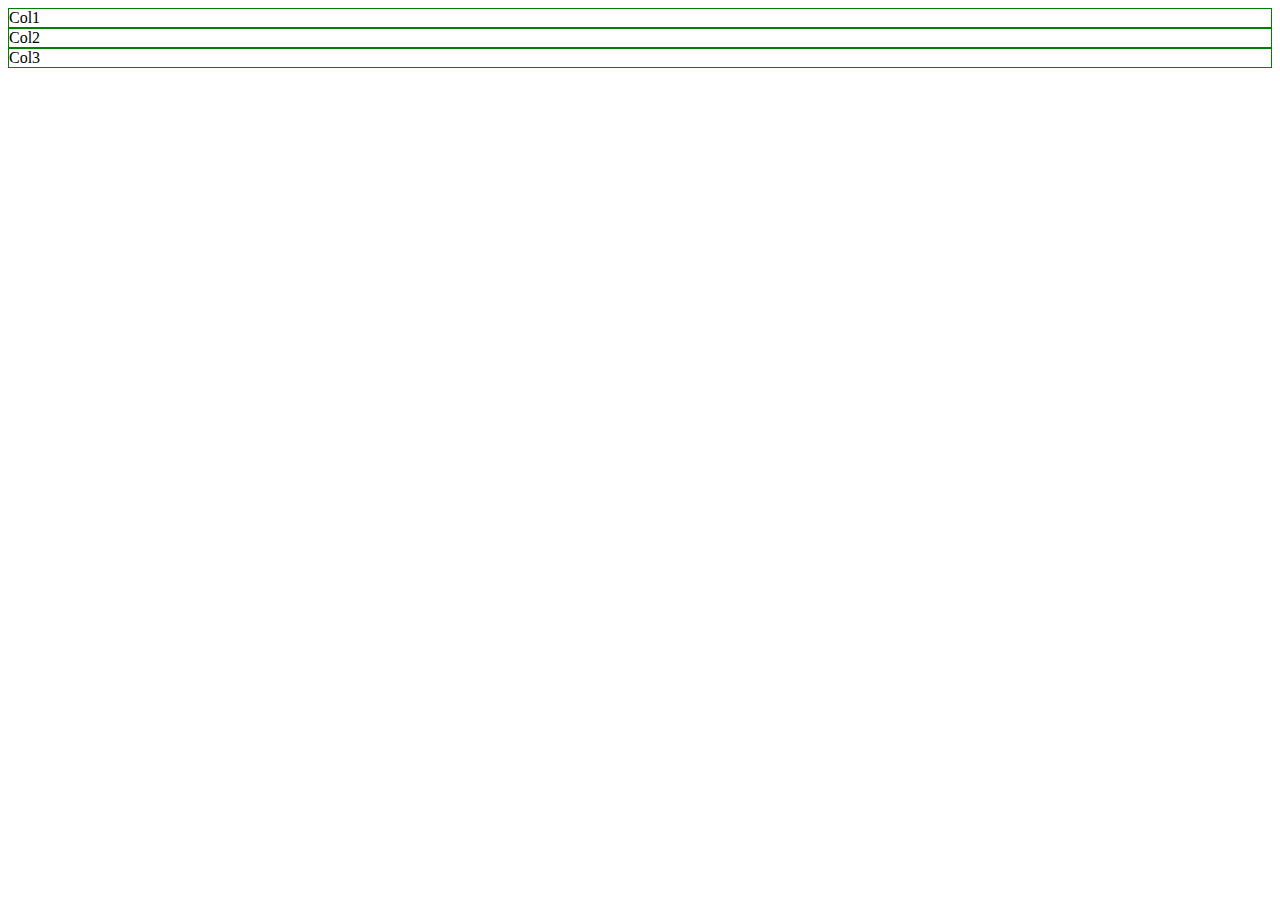
<file: module2-solution/index.html>
<!doctype html>
<!DOCTYPE html>
<html>
<head>
	<meta charset="utf-8">
	<meta name="viewport" content="width=device-width, initial-scale=1">
	<title>
		Module 2 Solution
	</title>
	<link rel="stylesheet" href="css/styles.css">
</head>
<body>
	<div class="row">
		<div class="col-lg-4">Col1 </div>
		<div class="col-lg-4">Col2</div>
		<div class="col-lg-4">Col3</div>
	</div>

</body>
</html>
</file>
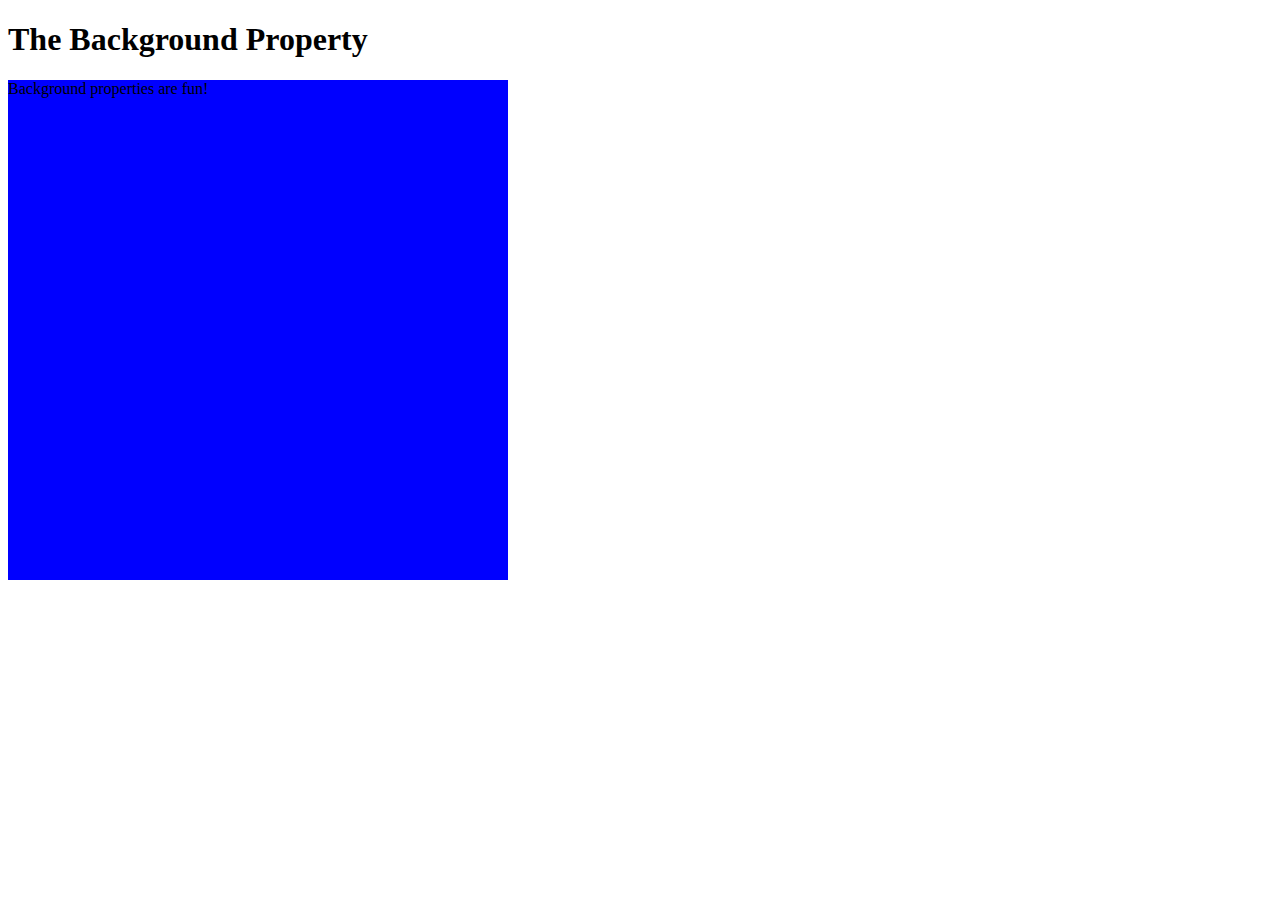
<file: background-before.html>
<!DOCTYPE html>
<html>
<head>
<meta charset="utf-8">
<title>Background</title>
<style>
#bg {
  width: 500px;
  height: 500px;
  background-color: blue;
  background-image: url( https://www.ionos.mx/digitalguide/fileadmin/DigitalGuide/Teaser/html-tagst.jpg);
  background-repeat: no-repeat;
  background-position: top right;

}

</style>
</head>
<body>
<h1>The Background Property</h1>

<div id="bg">Background properties are fun!</div>
</body>
</html>
</file>
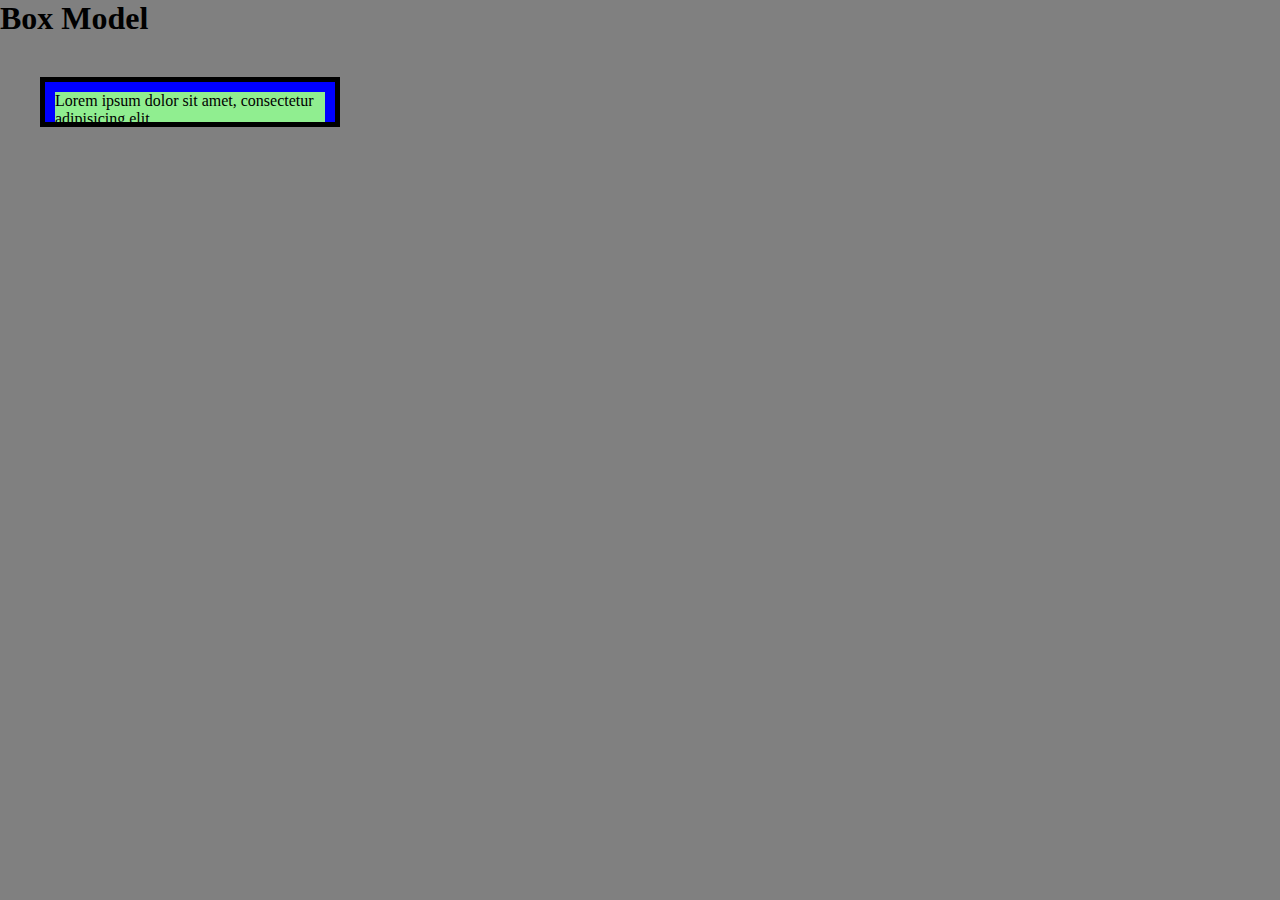
<file: box-model-before.html>
<!DOCTYPE html>
<html>
<head>
<meta charset="utf-8">
<title>The Box Model</title>
<style>
  *{
  margin: 0;
  padding: 0;
  box-sizing: border-box;
  }

body {
  margin: 0;
  padding: 0;
  background-color: gray;
}

#box {
  background-color: blue;
  padding: 10px 10px 10px 10px; /*Top right botton left*/
  border: 5px solid black;
  margin: 40px;
  height: 50px;
  width: 300px;
  overflow: auto;
}
#content {
  background-color: #90EE90; /*green*/
}

h1 {
  margin-bottom: 30px;
}s

</style>
</head>
<body>

<h1>Box Model</h1>

<div id="box">
  <div id="content">Lorem ipsum dolor sit amet, consectetur adipisicing elit. </div>
</div>


</body>
</html>
</file>
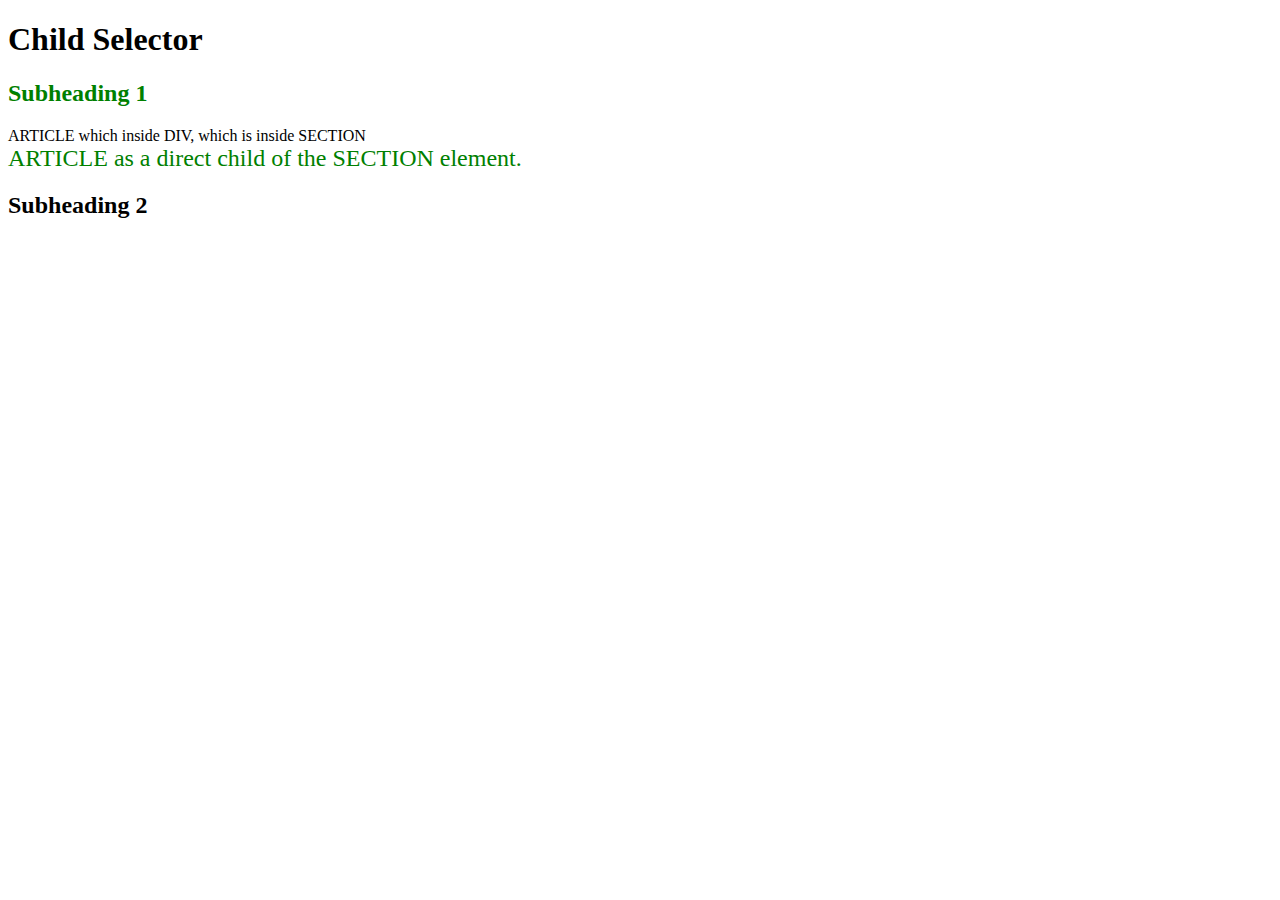
<file: child-selector-before.html>
<!DOCTYPE html>
<html>
<head>
<meta charset="utf-8">
<title>Child Selector</title>
<style>

/* any article element which is a direct child of a section element,i.e., any article element whose immediate parent is a section element. */
section > article{
  color: green;
  font-size: 24px;
}

/* any h2 element which is a direct child of a section element,i.e., any h2 element whose immediate parent is a section element. */
section > h2 {
  color: green;
}


</style>
</head>
<body>
<h1>Child Selector</h1>
<section>
  <h2>Subheading 1</h2>
  <div>
    <article>ARTICLE which inside DIV, which is inside SECTION</article>
  </div>
</section>
<section>
  <article>ARTICLE as a direct child of the SECTION element.</article>
</section>
<h2>Subheading 2</h2>

</body>
</html>
</file>
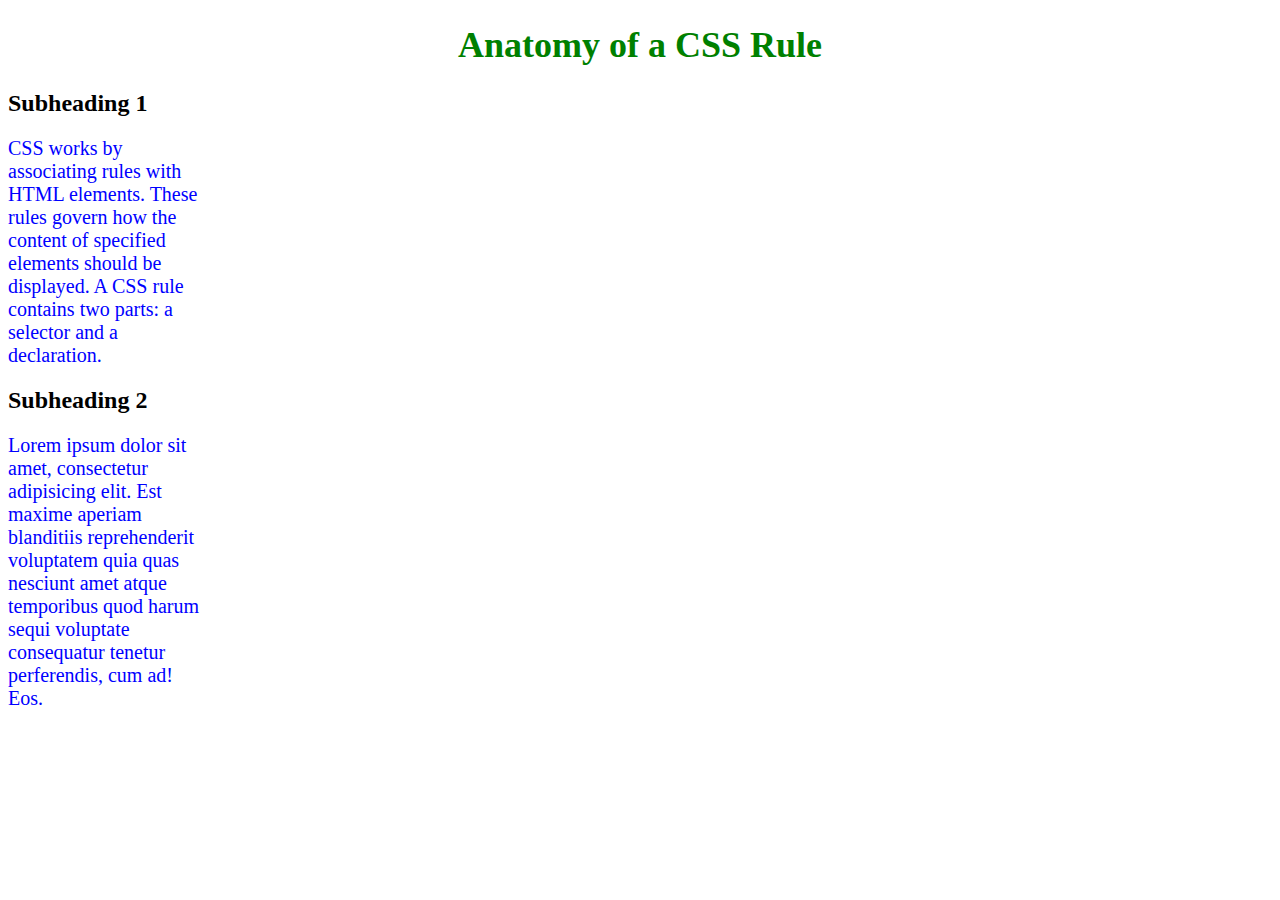
<file: css-syntax.html>
<!DOCTYPE html>
<html>
<head>
<meta charset="utf-8">
<title>Anatomy of a CSS Rule</title>
<style>
p {
  color: blue;
  font-size: 20px;
  width: 200px;
}

h1 {
  color: green;
  font-size: 36px;
  text-align: center;
}
</style>
</head>
<body>
<h1>Anatomy of a CSS Rule</h1>
<h2>Subheading 1</h2>
<p>CSS works by associating rules with HTML elements. These rules govern how the content of specified elements should be displayed. A CSS rule contains two parts: a selector and a declaration.</p>
<h2>Subheading 2</h2>
<p>Lorem ipsum dolor sit amet, consectetur adipisicing elit. Est maxime aperiam blanditiis reprehenderit voluptatem quia quas nesciunt amet atque temporibus quod harum sequi voluptate consequatur tenetur perferendis, cum ad! Eos.</p>
</body>
</html>
</file>
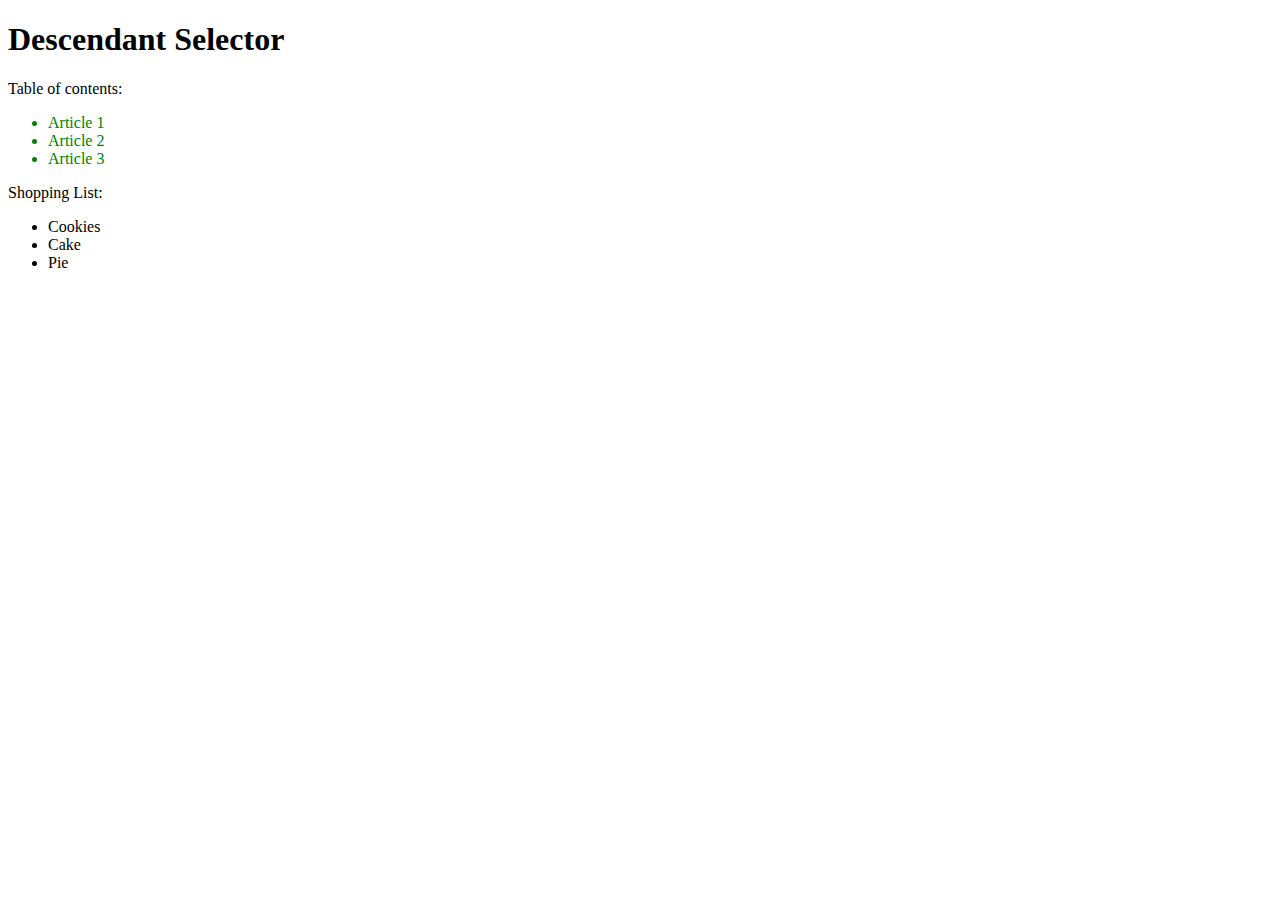
<file: descendant-selector-before.html>
<!DOCTYPE html>
<html>
<head>
<meta charset="utf-8">
<title>Descendant Selector</title>
<style>

/* all li elements that are inside a section element. */
section li {
  color: green;
}

</style>
</head>
<body>
<h1>Descendant Selector</h1>
<section>
  Table of contents:
  <ul>
    <li>Article 1</li>
    <li>Article 2</li>
    <li>Article 3</li>
  </ul>
</section>
<article>
  Shopping List:
  <ul>
    <li>Cookies</li>
    <li>Cake</li>
    <li>Pie</li>
  </ul>
</article>
</body>
</html>
</file>
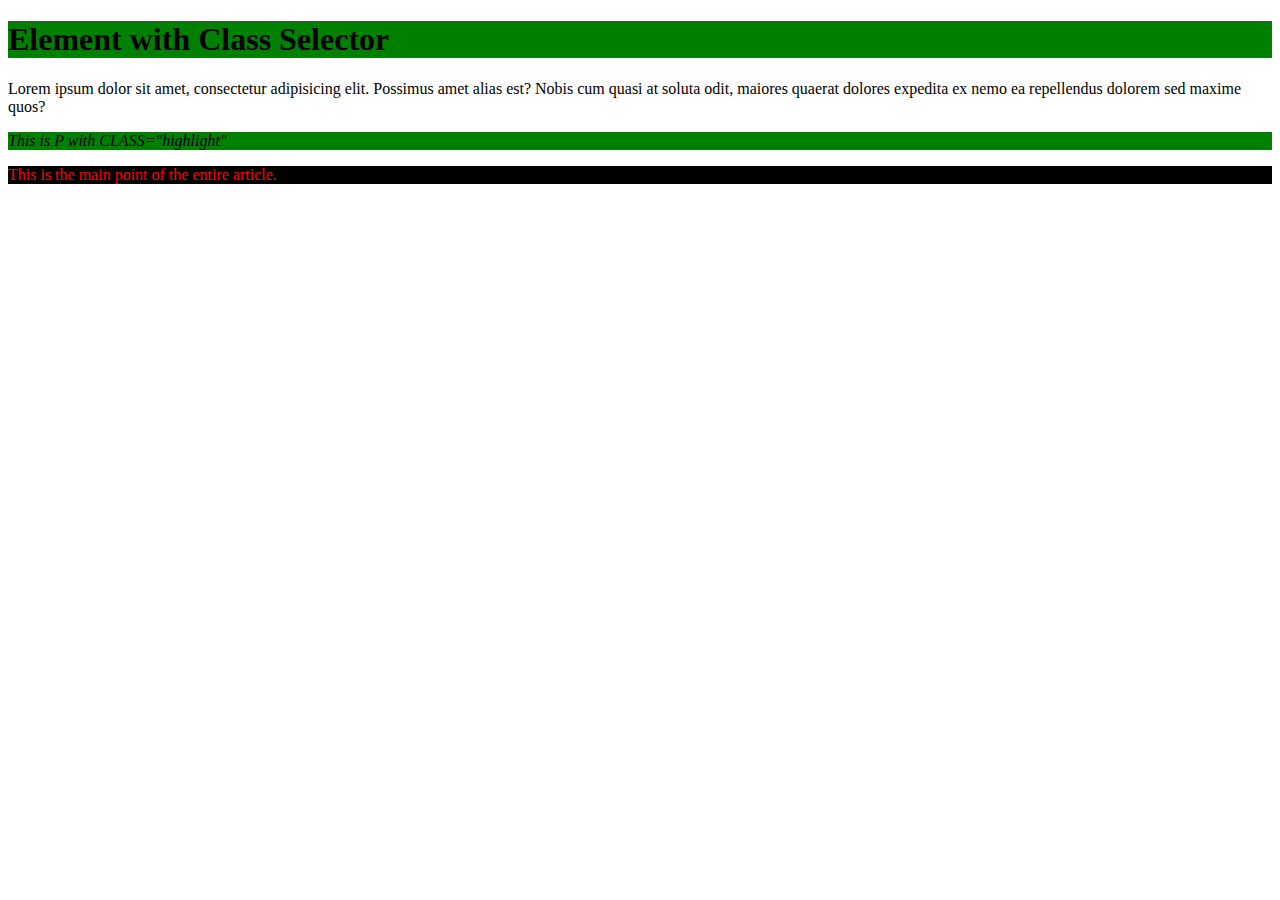
<file: element-with-class-before.html>
<!DOCTYPE html>
<html>
<head>
<meta charset="utf-8">
<title>Element with Class Selector
</title>
<style>

/* all with class="highlight" */
.highlight {
  background-color: green;
}

/* all p elements with class="highlight" */
p.highlight {  
  font-style: italic;
}

/* all elements with class 'highlight' as well as with class 'mainpoint'. */
.highlight.mainpoint {
  color: red;
  background-color: black;
}

</style>
</head>
<body>

<h1 class="highlight">Element with Class Selector</h1>
<p>Lorem ipsum dolor sit amet, consectetur adipisicing elit. Possimus amet alias est? Nobis cum quasi at soluta odit, maiores quaerat dolores expedita ex nemo ea repellendus dolorem sed maxime quos?</p>
<p class="highlight">This is P with CLASS="highlight"</p>
<div class="mainpoint highlight">This is the main point of the entire article.
</div>

</body>
</html>
</file>
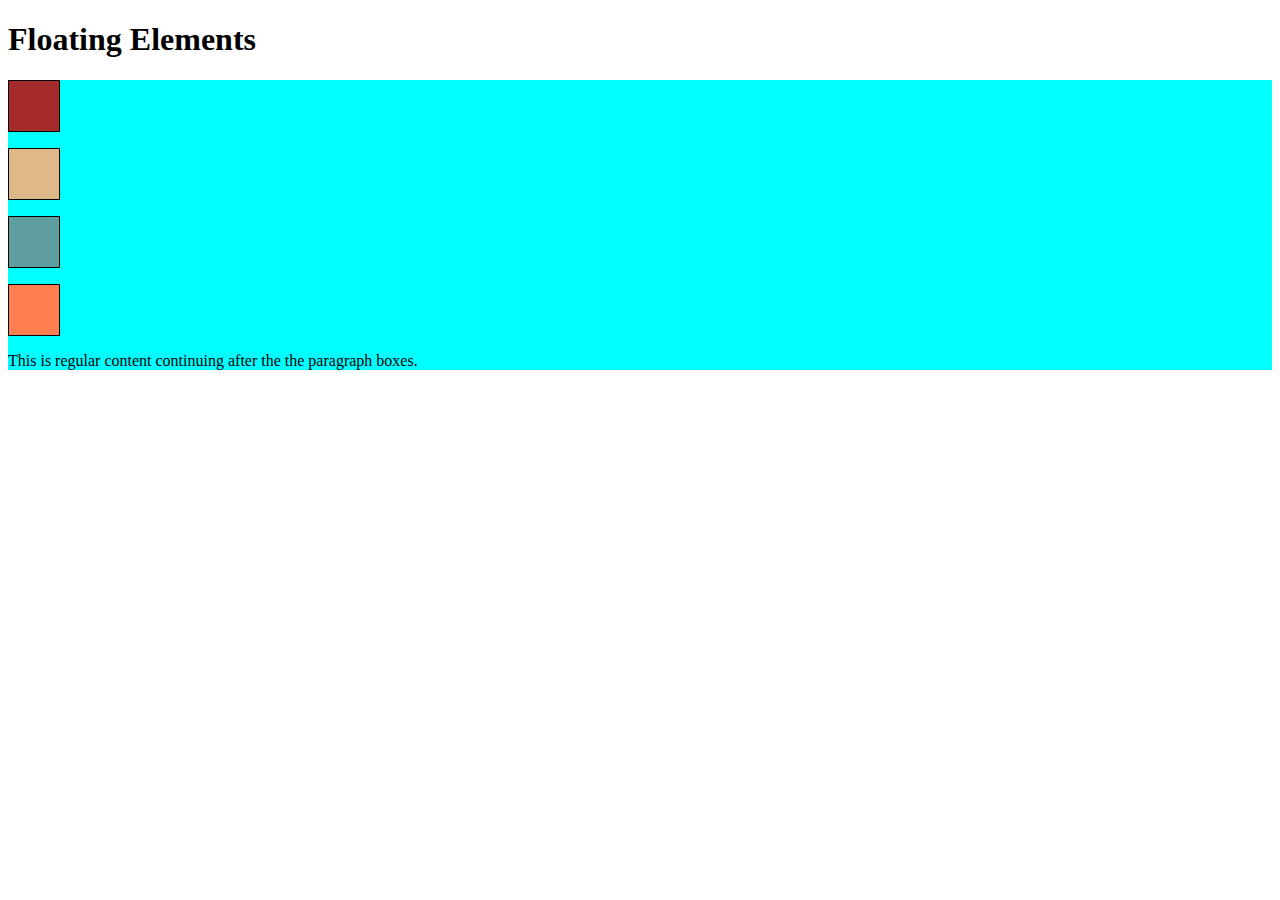
<file: floating-before.html>
<!DOCTYPE html>
<html>
<head>
<meta charset="utf-8">
<title>Floating Elements</title>
<style>

div {
  background-color: #00FFFF;
}
p {
  width: 50px;
  height: 50px;
  border: 1px solid black;
}

#p1 {
  background-color: #A52A2A;
}
#p2 {
  background-color: #DEB887;
}
#p3 {
  background-color: #5F9EA0;
}
#p4 {
  background-color: #FF7F50;
}

</style>
</head>
<body>
<h1>Floating Elements</h1>

<div>
  <p id="p1"></p>
  <p id="p2"></p>
  <p id="p3"></p>
  <p id="p4"></p>
  <section>This is regular content continuing after the the paragraph boxes.</section>
</div>


</body>
</html>
</file>
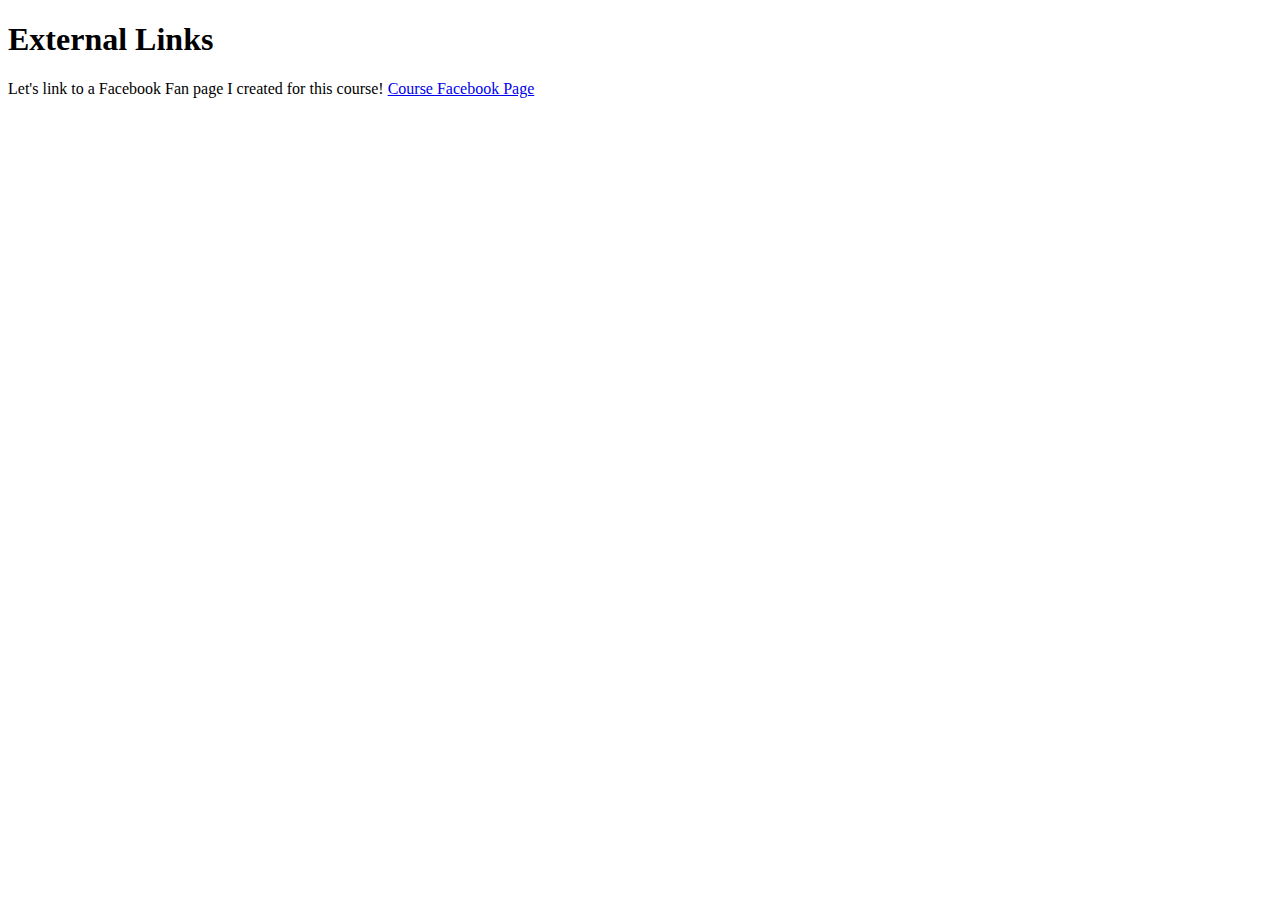
<file: links-external.html>
<!doctype html>
<html>
<head>
  <meta charset="utf-8">
  <title>Links</title>
</head>
<body>
  <h1 id="top">External Links</h1>
  <section>
    <p>
      Let's link to a Facebook Fan page I created for this course!
      <!-- link to Facebook page WITH TARGET-->
      <a href="http://www.facebook.com/CourseraWebDev" 
      target="_blank" title="Like Our Page!">Course Facebook Page</a>
    </p>
  </section>
</body>
</html>
</file>
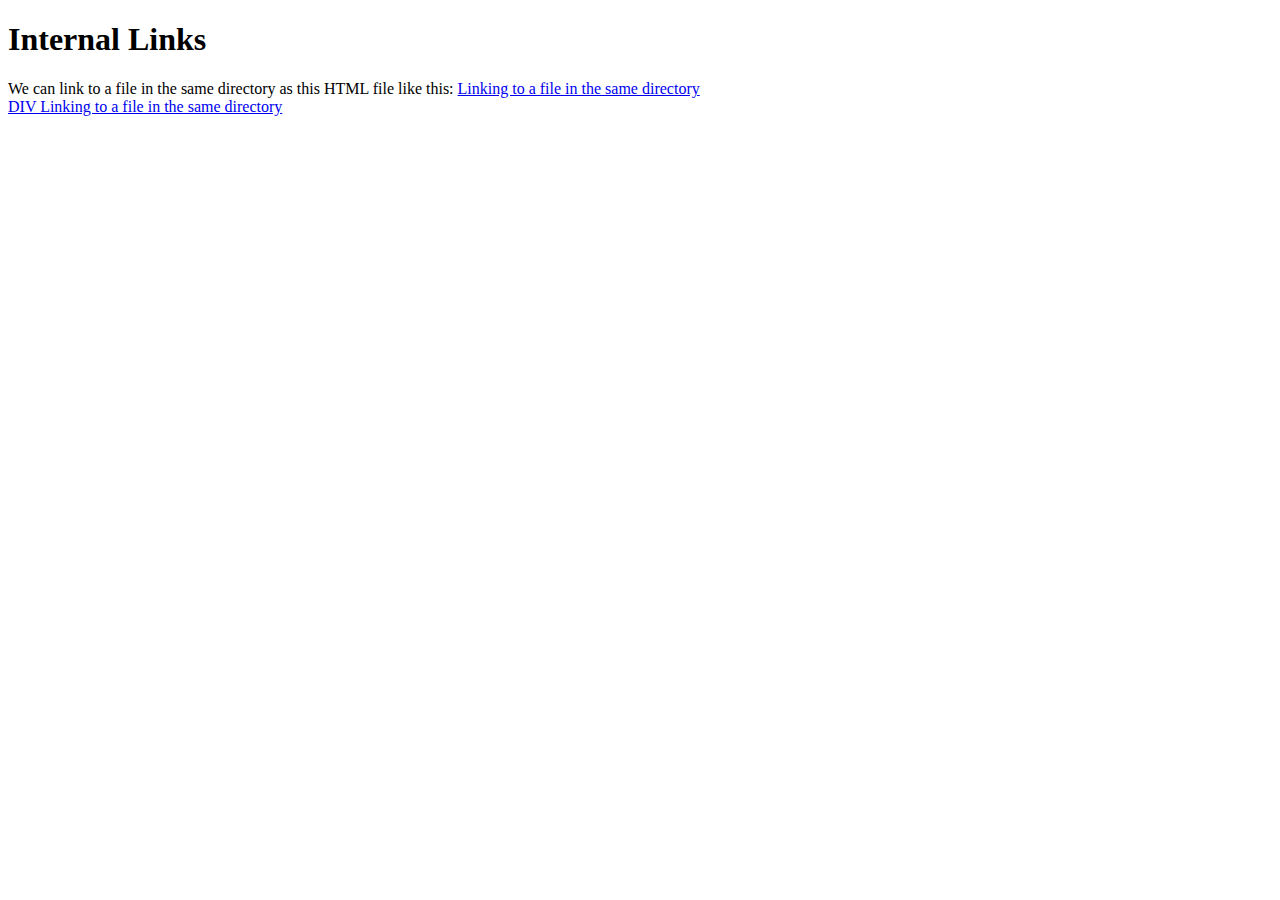
<file: links-internal.html>
<!doctype html>
<html>
<head>
  <meta charset="utf-8">
  <title>Internal Links</title>
</head>
<body>
  <h1>Internal Links</h1>
  <section>
    We can link to a file in the same directory as this HTML file like this:
    <a href="same-directory.html" title="same dir link">Linking to a file in the same directory</a>

    <a href="same-directory.html" title="same dir link">
      <div> DIV Linking to a file in the same directory</div>
    </a>
  </section>
</body>
</html>
</file>
<file: module2-solution/css/styles.css>
.row {
  width: 100%;
}


/*Media Large size*/

@media (min-width:992px) {
  .col-lg-4{
    float: center;
    border: 1px solid green;
    .col-lg-4 {
      width:33.3%}
  }
}
</file>
